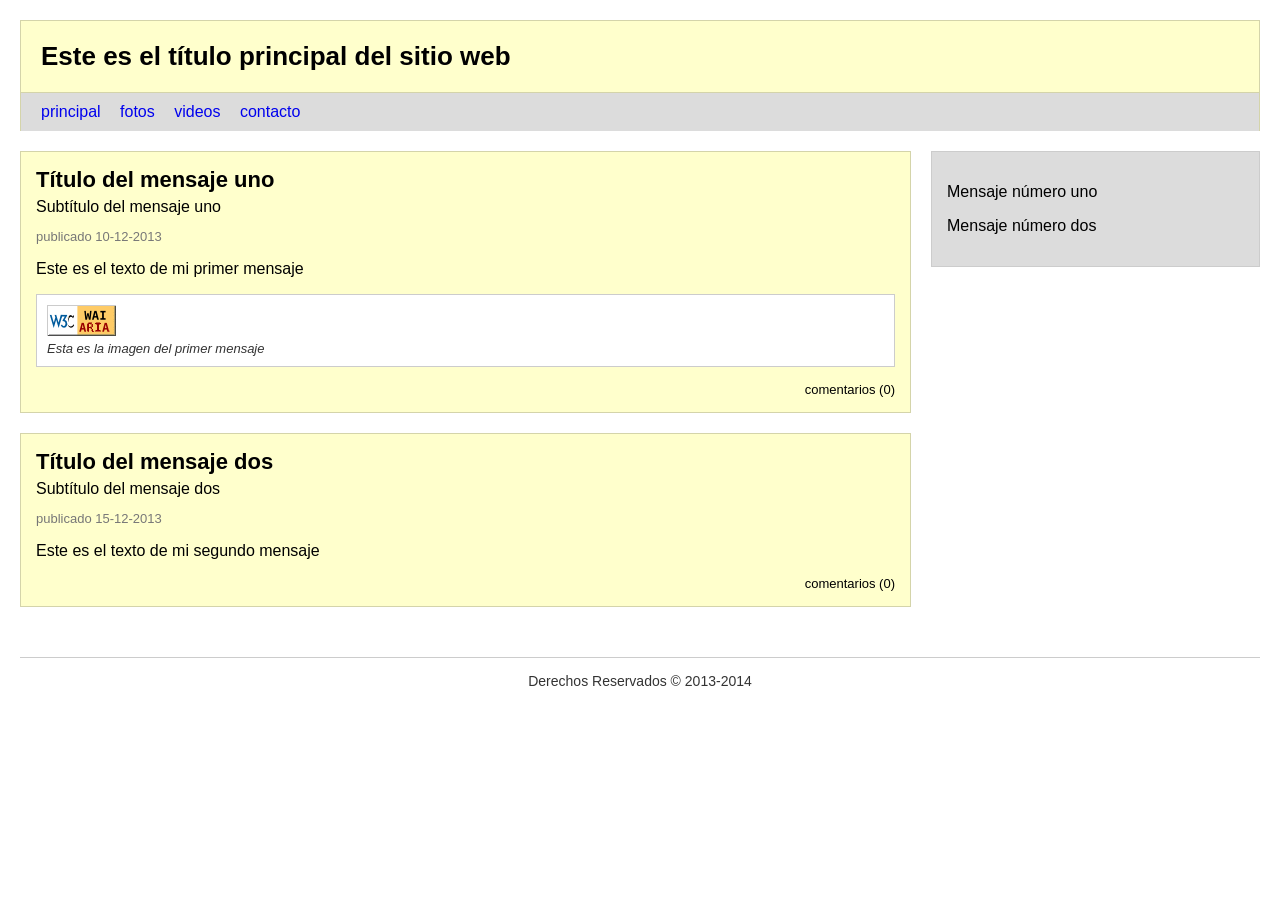
<file: blog/index.html>
<!DOCTYPE html>
<html lang="es">
<head>
    <meta charset="UTF-8">
    <title>Ejercicio de Diseño Web Típico</title>
    <link rel="stylesheet" href="estilos.css">
</head>
<body>

    
    <header>
        <h1>Este es el título principal del sitio web</h1>
        <nav>
            <a href="#">principal</a>
            <a href="#">fotos</a>
            <a href="#">videos</a>
            <a href="#">contacto</a>
        </nav>
    </header>

    
    <div class="contenedor-principal">
        
        
        <main>
            <article class="mensaje">
                <h2>Título del mensaje uno</h2>
                <h3>Subtítulo del mensaje uno</h3>
                <p class="fecha">publicado 10-12-2013</p>
                <p>Este es el texto de mi primer mensaje</p>
                
                
                <div class="caja-imagen">
                    <img src="figure1.png" alt="Logos W3C y WAI-ARIA">
                    <p class="pie-imagen">Esta es la imagen del primer mensaje</p>
                </div>
                
                <p class="comentarios">comentarios (0)</p>
            </article>

            <article class="mensaje">
                <h2>Título del mensaje dos</h2>
                <h3>Subtítulo del mensaje dos</h3>
                <p class="fecha">publicado 15-12-2013</p>
                <p>Este es el texto de mi segundo mensaje</p>
                <p class="comentarios">comentarios (0)</p>
            </article>
        </main>

        
        <aside>
            <p>Mensaje número uno</p>
            <p>Mensaje número dos</p>
        </aside>

    </div>

    
    <footer>
        <hr>
        <p>Derechos Reservados © 2013-2014</p>
    </footer>

</body>
</html>
</file>
<file: blog/estilos.css>
body {
    font-family: Arial, sans-serif;
    color: #000;
    margin: 20px;
    background-color: #fff;
}


header h1 {
    background-color: #ffffcc;
    padding: 20px;
    margin: 0;
    font-size: 26px;
    border: 1px solid #d4d4aa;
}


header nav {
    background-color: #dcdcdc;
    padding: 10px 20px;
    border-left: 1px solid #d4d4aa;
    border-right: 1px solid #d4d4aa;
}

header nav a {
    color: #0000ee;
    text-decoration: none;
    margin-right: 15px;
}

header nav a:hover {
    text-decoration: underline;
}


.contenedor-principal {
    display: flex;
    gap: 20px;
    margin-top: 20px;
}

main {
    flex: 3;
}

aside {
    flex: 1;
    background-color: #dcdcdc;
    padding: 15px;
    height: fit-content;
    border: 1px solid #cccccc;
}


.mensaje {
    background-color: #ffffcc;
    border: 1px solid #d4d4aa;
    padding: 15px;
    margin-bottom: 20px;
}

.mensaje h2 {
    font-size: 22px;
    margin: 0 0 5px 0;
}

.mensaje h3 {
    font-size: 16px;
    font-weight: normal;
    margin: 0 0 5px 0;
}

.fecha {
    color: #777777;
    font-size: 13px;
    margin-bottom: 10px;
}


.caja-imagen {
    border: 1px solid #cccccc;
    background-color: #ffffff;
    padding: 10px;
    margin: 15px 0;
}

.caja-imagen img {
    max-width: 100%;
    height: auto;
    display: block;
    margin-bottom: 5px;
}

.pie-imagen {
    font-style: italic;
    font-size: 13px;
    color: #333333;
    margin: 0;
}

.comentarios {
    text-align: right;
    font-size: 13px;
    margin: 0;
}


footer {
    margin-top: 30px;
}

footer hr {
    border: 0;
    border-top: 1px solid #cccccc;
    margin-bottom: 15px;
}

footer p {
    text-align: center;
    font-size: 14px;
    color: #333333;
}
</file>
